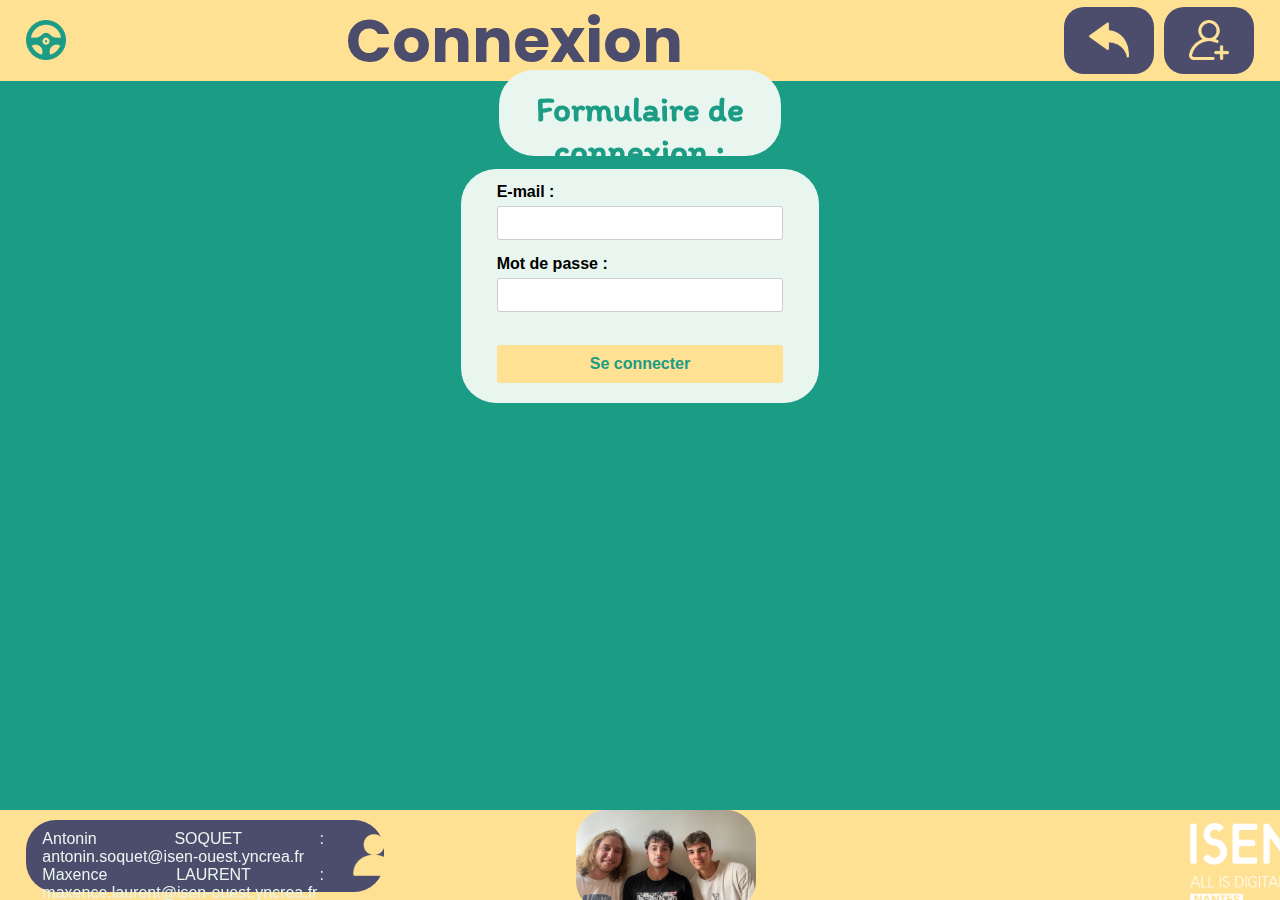
<file: connexion.html>
<!DOCTYPE html><html><head><link href="https://fonts.googleapis.com/css?family=Itim&display=swap" rel="stylesheet" />
    <link href="https://fonts.googleapis.com/css?family=Inter&display=swap" rel="stylesheet" />
    <link href="./public_html/css/main.css" rel="stylesheet" />
    <link href="https://fonts.googleapis.com/css?family=Poppins:400,700" rel="stylesheet">
    <title>Connexion</title></head>
    <link rel="icon" type="image/x-icon" href="./public_html/img/wheel.png">
    <meta charset="utf-8" />
    <body>
        <header>
          <div class="header-wheel">
            <a href="index.html"><img src="./public_html/img/wheel.png" class="icon"></a>
          </div>
          <div class="title" style="margin-right: 29%;"><h1 class="text">Connexion</h1></div>
          <div class="header-boxes">  
            <div class="header-box">
              <a href="index.html"><img src="./public_html/img/back.png" class="icon"></a>
            </div>  
            <div class="header-box">
              <a href="sign-up.html"><img src="./public_html/img/sign-up.png" class="icon"></a>
            </div>
          </div>
          </header>
          <div class="body-body">
            <div class="boxe-tab">
              <div class="upper-visu">
                <br><h2>Formulaire de connexion : </h2>
              </div>
              <div class="lower-visu-sign" style="height: 26%;">
                <div class="form-sign" >
                  <form>

                <div class="form-field">
                  <label for="ville" class="form-label">E-mail :</label>
                  <input type="text" id="ville" class="form-input" required>
                </div>
                <div class="form-field">
                  <label for="ville" class="form-label">Mot de passe :</label>
                  <input type="text" id="ville" class="form-input" required>
                </div>
                <br><button type="submit" class="form-button">Se connecter</button>
                </form>  
              </div>
              </div>
              </div>
            </div>
            <div>

            </div>
          </div>
          <footer>
            <div class="footer-textbox">
              <p class="footer-text">Antonin SOQUET : antonin.soquet@isen-ouest.yncrea.fr <br>
                Maxence LAURENT : maxence.laurent@isen-ouest.yncrea.fr <br>
                Martin LOBEL : martin.lobel@isen-ouest.yncrea.fr</p>
                <div>
                  <img src="./public_html/img/contact.png"  style="width: 50px; margin-left: 50%;">
                </div>
            </div>
            <div class="footer-img-groupe">
              <img src="./public_html/img/groupe8.jpg"  style="width: 180px;  border-radius: 30px;">
              </div>
            <div class="footer-img">
              <img src="./public_html/img/isen.png"  style="width: 180px; scale: 0.8;">
            </div>
          </footer>
    </body>
    </html>
</file>
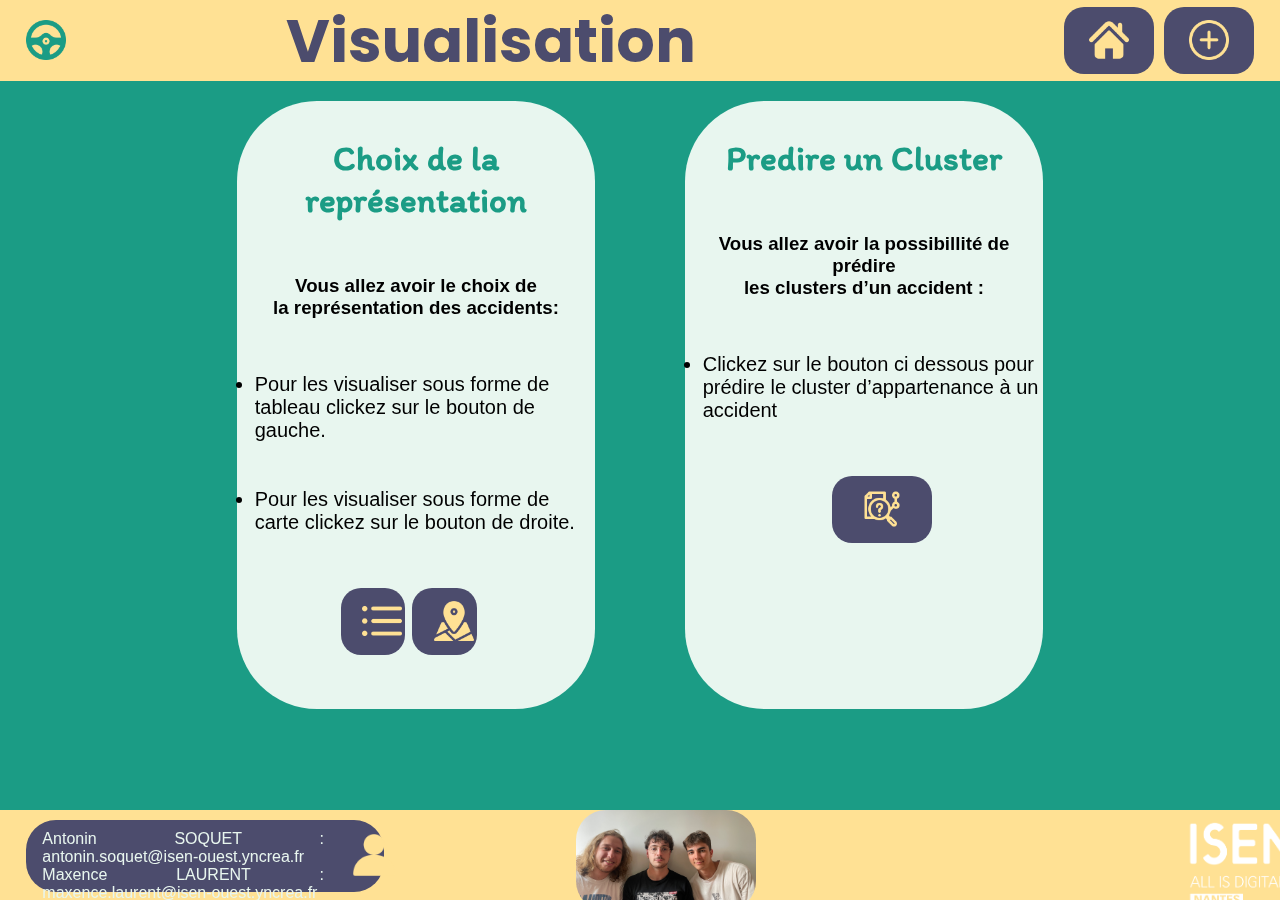
<file: visualisation.html>
<!DOCTYPE html><html><head><link href="https://fonts.googleapis.com/css?family=Itim&display=swap" rel="stylesheet" />
    <link href="https://fonts.googleapis.com/css?family=Inter&display=swap" rel="stylesheet" />
    <link href="./public_html/css/main.css" rel="stylesheet" />
    <link href="https://fonts.googleapis.com/css?family=Poppins:400,700" rel="stylesheet">
    <title>Visualisation</title></head>
    <link rel="icon" type="image/x-icon" href="./public_html/img/wheel.png">
    <meta charset="utf-8" />
    <body>
        <header>
          <div class="header-wheel">
            <a href="index.html"><img src="./public_html/img/wheel.png" class="icon"></a>
          </div>
          <div class="title" style="margin-right: 28%;"><h1 class="text">Visualisation</h1></div>
          <div class="header-boxes">  
            <div class="header-box">
              <a href="index.html"><img src="./public_html/img/home.png" class="icon"></a>
            </div>
            <div class="header-box">
              <a href="ajout.html"><img src="./public_html/img/add.png" class="icon"></a>
            </div>
          </div>
          </header>
          <div class="body-body">
            <div class="boxe">
              <div class="left-box param">
                <div class="left-box-title"><H2>Choix de la représentation</H2><br><br><br>
                  <h3>Vous allez avoir le choix de<br> la représentation des accidents:</h3> <br><br><br>
                  <ul class="visu-list">
                    <li>Pour les visualiser sous forme de tableau clickez sur le bouton de gauche.</li>
                    <br><br>
                    <li>Pour les visualiser sous forme de carte clickez sur le bouton de droite.</li>
                  </ul><br><br><br>
                  <div class="visu-choice">
                    <div class="header-box">
                      <a href="visualisation-tab.html"><img src="./public_html/img/list.png" class="visu-icon"></a>
                    </div>
                    <div class="header-box">
                      <a href="visualisation-map.html"><img src="./public_html/img/map.png" class="visu-icon"></a>
                    </div>
                  </div>
                </div>

              </div>
              <div class="right-box param">
                <div class="left-box-title"><H2>Predire un Cluster</H2><br><br><br>
                <h3>Vous allez avoir la possibillité de prédire <br>les clusters d’un accident :</h3> <br><br><br>
                  <ul class="visu-list">
                    <li>Clickez sur le bouton ci dessous pour prédire le cluster d’appartenance à un accident</li>
                  </ul><br><br><br>
                  <div style=" width: 20%; margin-left: 40%;">
                    <div class="header-box">
                      <a href="prediction.html"><img src="./public_html/img/ai.png" class="visu-icon"></a>
                    </div>
              </div>
              </div>
            </div>
            <div>

            </div>
          </div>
          <footer>
            <div class="footer-textbox">
              <p class="footer-text">Antonin SOQUET : antonin.soquet@isen-ouest.yncrea.fr <br>
                Maxence LAURENT : maxence.laurent@isen-ouest.yncrea.fr <br>
                Martin LOBEL : martin.lobel@isen-ouest.yncrea.fr</p>
                <div>
                  <img src="./public_html/img/contact.png"  style="width: 50px; margin-left: 50%;">
                </div>
            </div>
            <div class="footer-img-groupe">
              <img src="./public_html/img/groupe8.jpg"  style="width: 180px;  border-radius: 30px;">
              </div>
            <div class="footer-img">
              <img src="./public_html/img/isen.png"  style="width: 180px; scale: 0.8;">
            </div>
          </footer>
    </body>
    </html>
</file>
<file: public_html/css/main.css>
:root {
  --yellow: #FFE194;
  --grey: #4C4C6D;
  --white: #E8F6EF;
  --green: #1B9C85;

} 


a:link {
  text-decoration: none;
}

a:visited {
  text-decoration: none;
}

a:hover {
  text-decoration: none;
}

a:active {
  text-decoration: none;
}

* {
  margin: 0;
  padding: 0;
  box-sizing: border-box;
}

h2 {
  color: var(--green);
  font-size: 35px;
  font-family: 'Itim', sans-serif;
  text-align: center;

}

h3{
  text-align: center;
}


h4{
  
  text-align: justify;
  display: flex;
  justify-content: center
}

.text{
  color: #4C4C6D;
  font-size: 60px;
  font-weight: bold;
  font-family: 'Poppins', sans-serif;
}
body {
  font-family: Arial, sans-serif;
  background-color: var(--green);
  display: flex;
}

header, footer {
  width: 100%;
  background-color: var(--yellow);
  text-align: center;
}

header {
  height: 9%;
  display: flex;
  align-items: center;
  position: fixed;
  justify-content: flex-end;
}


.title{
width: auto;
}


.header-boxes {
width: auto;
display: flex;
margin-right: 2%;
}


.header-box {
  background-color: var(--grey);
  border-radius: 20px;
  padding: 10px;
  width: 100px;
  margin-left: 5%;
}

.header-icon {
  color: var(--white);
  font-size: 24px;
}

.header-wheel{
  position: absolute;
  left: 2%;
}

.icon{
  width: 40px;
  margin-top: 3px;
}


footer {
  height: 10%;
  position: fixed;
  bottom: 0;
  display: flex;
}


.footer-textbox{
  display: flex;
  height: 8%;
  width: 28%;
  margin: 10px;
  margin-left: 2%;
  background-color: var(--grey);
  border-radius: 30px;
  padding: 10px;
  position: fixed;
}


.footer-text{
  margin-left: 2%; 
  font-size: 16px;
  text-align: justify;
  color: var(--white);
  font-family: 'Raleway', sans-serif;
}
.footer-img{
  margin-top: -1%;
  margin-left:90%;
}

.footer-img-groupe{
  margin-top: 0%;
  margin-left:45%;
  position: fixed;
}

.body-body{
  position: fixed;
  margin-top: 4.5%;
  width: 100%;
  height: 100%;
}

.boxe{
  margin-left: 15%;
  width: 70%;
  height: 75%;
  margin-top: 2%;
  display: flex;
}

.left-box{
  margin-left:5%;
 
}

.visu{
  margin-left: 30%;
}

.param{
  margin-top: 2%;
  width: 40%;
  height: 90%;
  border-radius: 80px;
  background-color: var(--white);
}

.right-box{
  margin-left: 10%;
 
}

.left-box-title{
  width: 100%;
  margin-top: 10%;
}
/* ACCUEIL*/
.index-text{
  margin-left: 5%;
  width: 90%;
}
.indent{  
  text-indent: 2em; 
}

.image-container {
  display: flex;
  justify-content: center;
  align-items: center;
  width: 100%;
  height: 100%;
  overflow: hidden;
  border-radius: 80px; 
}

.img_acceuil {
  width: 100%;
  height: 100%;
  object-fit: cover;
  border-radius: 80px;
}



/* AJOUT*/

.ajout-box{
  width: 50%;
  background-color: var(--white);
  height: 50%;
  position: fixed;
  margin-top: 6%;
  margin-left: 10%;
  border-radius: 35px;
  display: flex;
}

.upper-title{
  height: 10%;
  width: 30%;
  margin-left: 35%;
  margin-top: 2%;
  background-color: var(--white);
  border-radius: 35px;
}




.form-container {
  max-width: 400px;
  margin: 0 auto;
}

.form-field {
  margin-bottom: 15px;
  margin-top: 5%;
}

.form-label {
  display: block;
  font-weight: bold;
  margin-bottom: 5px;
}

.form-input {
  width: 100%;
  padding: 8px;
  border-radius: 3px;
  border: 1px solid #ccc;
  font-size: 14px;
}

.form-select {
  width: 100%;
  padding: 8px;
  border-radius: 3px;
  border: 1px solid #ccc;
  font-size: 14px;
}

.form-button {
  display: block;
  width: 100%;
  padding: 10px;
  border: none;
  border-radius: 3px;
  background-color: var(--yellow);
  color: var(--green);
  font-size: 16px;
  font-weight: bold;
  cursor: pointer;
}

.form-button:hover {
  background-color: var(--grey);
}



.left-form{
  width: 50%;
  height: 100%;
  margin-left:0%;
}

.right-form{
height: 100%;
width: 50%;  
}
/* VISUALISATION*/

.visu-list{
  margin-left: 5%;
  font-size: 20px;
}

.visu-choice{
  width: 40%;
  margin-left: 27%;
  display: flex;
}

.visu-icon{
  margin-left: 25%;
  width: 40px;
  margin-top: 3px;
}

/* VISUALISATION - TAB*/

.boxe-tab{
  height: 100%;
  width: 100%;
}

.upper-visu{
  margin-left: 39%;
  width: 22%;
  height: 9.5%;
  margin-top: 1%;
  border-radius: 35PX;
  background-color: var(--white);
}


.lower-visu{
margin-top: 1%;
background-color: var(--white);
width: 80%;
height: 66%;
margin-left: 10%;
border-radius: 35px;
}


.tab-acc{
  margin-left: 25%;
  width: 22%;
  height: 9.5%;
  margin-top: 1%;
  border-radius: 35PX;
  background-color: var(--white);
}


.filter-options{
  background-color: var(--grey);
  width: 100%;
  height: 10%;
  display: flex;
  border-top-left-radius: 35px;
  border-top-right-radius: 35px;
  justify-content: flex-end;
}

.filter-table{
background-color: var(--yellow);
border-bottom-right-radius: 10px;
border-bottom-left-radius: 10px;

}


.filter-field{
  margin-right: 1%;
}

/* VISUALISATION - MAP*/


.lower-visu-carte{
  margin-top: 1%;
  background-color: var(--white);
  width: 44%;
  height: 66%;
  margin-left: 28%;
  border-radius: 35px;
  position: fixed;
  }


  #myDiv{
    position: relative;
    border-radius: 35px;
    height: 100%;
    width: 100%;
  }

/* PREDICTION*/

#myDivPredict{
  position: relative;
    border-radius: 35px;
    height: 100%;
    width: 100%;
}

.predict{
width: 100%;
height: 100%;
border-radius: 35px;
}
.prediction-boxes{
width: 100%;
height: 66%;
position: fixed;
display: flex;
justify-content: flex-end;
margin-top: 1%;
}
.prediction-form{
background-color: var(--white);
width: 25%;
height: 50%;
border-radius: 35px;
margin-right: 6%;
}

.prediction-map{
 background-color: var(--white);
 width: 56%;
 height: 100%;
 margin-right: 22%;
 border-radius: 35px;
}


.prediction-button{
  margin-top: 3%;
  margin-left: 25%;
}
/* PREDICTION SELECTION*/


.prediction-box{
background-color: var(--white);
margin-left: 4%;
height: 20%;
width: 20%;
border-radius: 35px;

}




/*  INCRIPTION*/

.lower-visu-sign{
  margin-top: 1%;
  background-color: var(--white);
  width: 28%;
  margin-left: 36%;
  border-radius: 35px;
  position: fixed;
}


.form-sign{
  width: 80%;
  margin-left: 10%;
}
/*  Connexion*/
</file>
